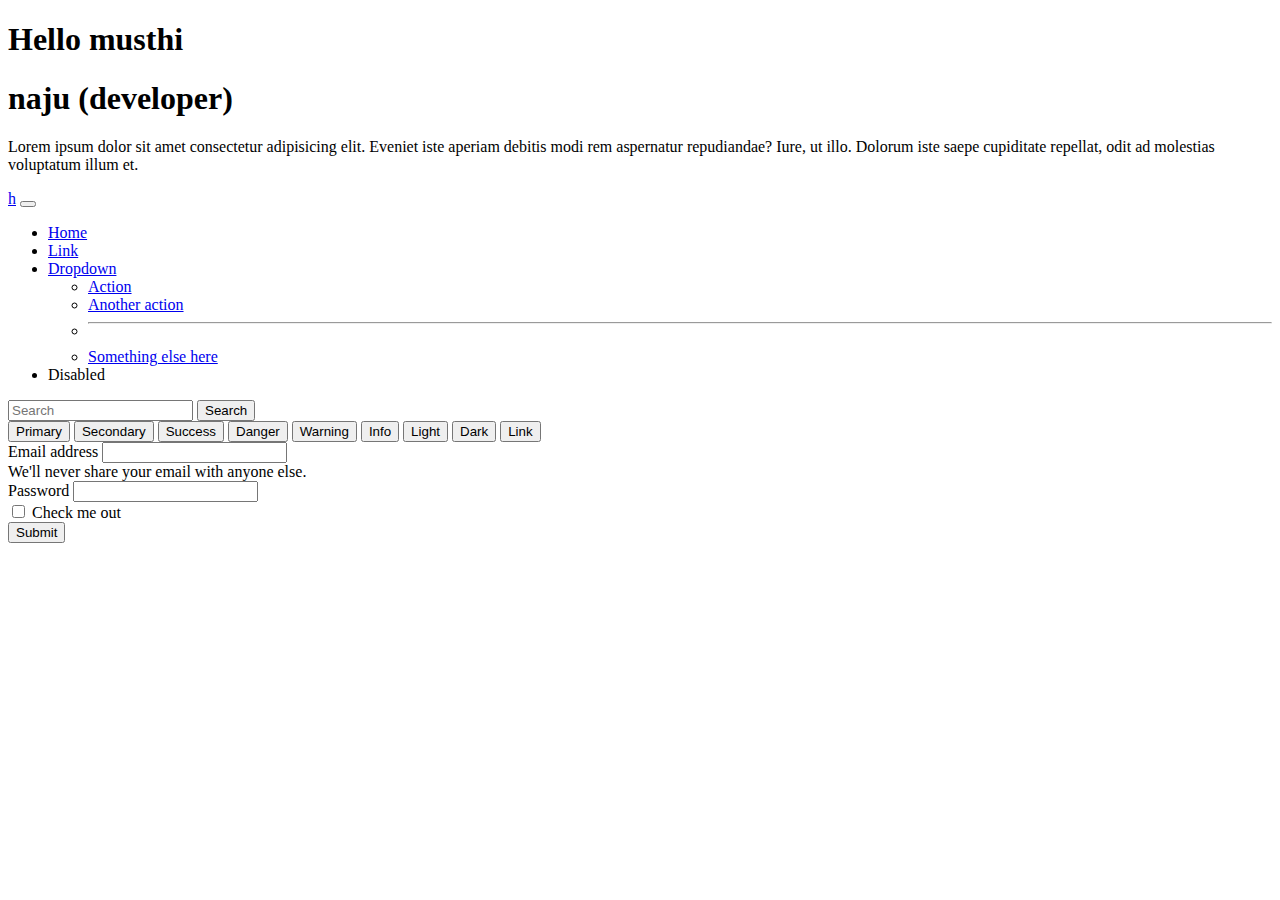
<file: index1.html>
<!DOCTYPE html>
<html lang="en">
<head>
  <meta charset="UTF-8">
  <meta http-equiv="X-UA-Compatible" content="IE=edge">
  <meta name="viewport" content="width=device-width, initial-scale=1.0">
  <title>Bootstrap</title>
  <!-- cdn -->

  <link href="https://cdn.jsdelivr.net/npm/bootstrap@5.1.3/dist/css/bootstrap.min.css" rel="stylesheet" integrity="sha384-1BmE4kWBq78iYhFldvKuhfTAU6auU8tT94WrHftjDbrCEXSU1oBoqyl2QvZ6jIW3" crossorigin="anonymous">

</head>
  
<body>
<div class="container-md bg-dark text-light p-5 mt-5">
    <h1 class="text-center">Hello musthi</h1>
</div>

<h1 class="display-1">naju
 
  <span class="text-muted">
(developer)
</span> 

</h1>

<p class="lead">Lorem ipsum dolor sit amet consectetur adipisicing elit. Eveniet iste aperiam debitis modi rem aspernatur repudiandae? Iure, ut illo. Dolorum iste saepe cupiditate repellat, odit ad molestias voluptatum illum et.</p>





</div>
<nav class="navbar navbar-expand-lg navbar-light bg-light">
  <div class="container-fluid">
    <a class="navbar-brand" href="#">h</a>
    <button class="navbar-toggler" type="button" data-bs-toggle="collapse" data-bs-target="#navbarSupportedContent" aria-controls="navbarSupportedContent" aria-expanded="false" aria-label="Toggle navigation">
      <span class="navbar-toggler-icon"></span>
    </button>
    <div class="collapse navbar-collapse" id="navbarSupportedContent">
      <ul class="navbar-nav me-auto mb-2 mb-lg-0">
        <li class="nav-item">
          <a class="nav-link active" aria-current="page" href="#">Home</a>
        </li>
        <li class="nav-item">
          <a class="nav-link" href="#">Link</a>
        </li>
        <li class="nav-item dropdown">
          <a class="nav-link dropdown-toggle" href="#" id="navbarDropdown" role="button" data-bs-toggle="dropdown" aria-expanded="false">
            Dropdown
          </a>
          <ul class="dropdown-menu" aria-labelledby="navbarDropdown">
            <li><a class="dropdown-item" href="#">Action</a></li>
            <li><a class="dropdown-item" href="#">Another action</a></li>
            <li><hr class="dropdown-divider"></li>
            <li><a class="dropdown-item" href="#">Something else here</a></li>
          </ul>
        </li>
        <li class="nav-item">
          <a class="nav-link disabled">Disabled</a>
        </li>
      </ul>
      <form class="d-flex">
        <input class="form-control me-2" type="search" placeholder="Search" aria-label="Search">
        <button class="btn btn-outline-success" type="submit">Search</button>
      </form>
    </div>
  </div>
</nav>


<button type="button" class="btn btn-primary rounded-pill">Primary</button>

<button type="button" class="btn btn-secondary rounded-circle">Secondary</button>

<button type="button" class="btn btn-success rounded-star">Success</button>

<button type="button" class="btn btn-danger rounded-start">Danger</button>

<button type="button" class="btn btn-warning">Warning</button>

<button type="button" class="btn btn-info">Info</button>

<button type="button" class="btn btn-light">Light</button>

<button type="button" class="btn btn-dark">Dark</button>

<button type="button" class="btn btn-link">Link</button>

<form>
  <div class="mb-3">
    <label for="exampleInputEmail1" class="form-label">Email address</label>
    <input type="email" class="form-control" id="exampleInputEmail1" aria-describedby="emailHelp">
    <div id="emailHelp" class="form-text">We'll never share your email with anyone else.</div>
  </div>
  <div class="mb-3">
    <label for="exampleInputPassword1" class="form-label">Password</label>
    <input type="password" class="form-control" id="exampleInputPassword1">
  </div>
  <div class="mb-3 form-check">
    <input type="checkbox" class="form-check-input" id="exampleCheck1">
    <label class="form-check-label" for="exampleCheck1">Check me out</label>
  </div>
  <button type="submit" class="btn btn-primary">Submit</button>
</form>

<script src="https://cdnjs.cloudflare.com/ajax/libs/jquery/3.6.0/jquery.min.js" integrity="sha512-894YE6QWD5I59HgZOGReFYm4dnWc1Qt5NtvYSaNcOP+u1T9qYdvdihz0PPSiiqn/+/3e7Jo4EaG7TubfWGUrMQ==" crossorigin="anonymous" referrerpolicy="no-referrer"></script>


</body>


</html>
</file>
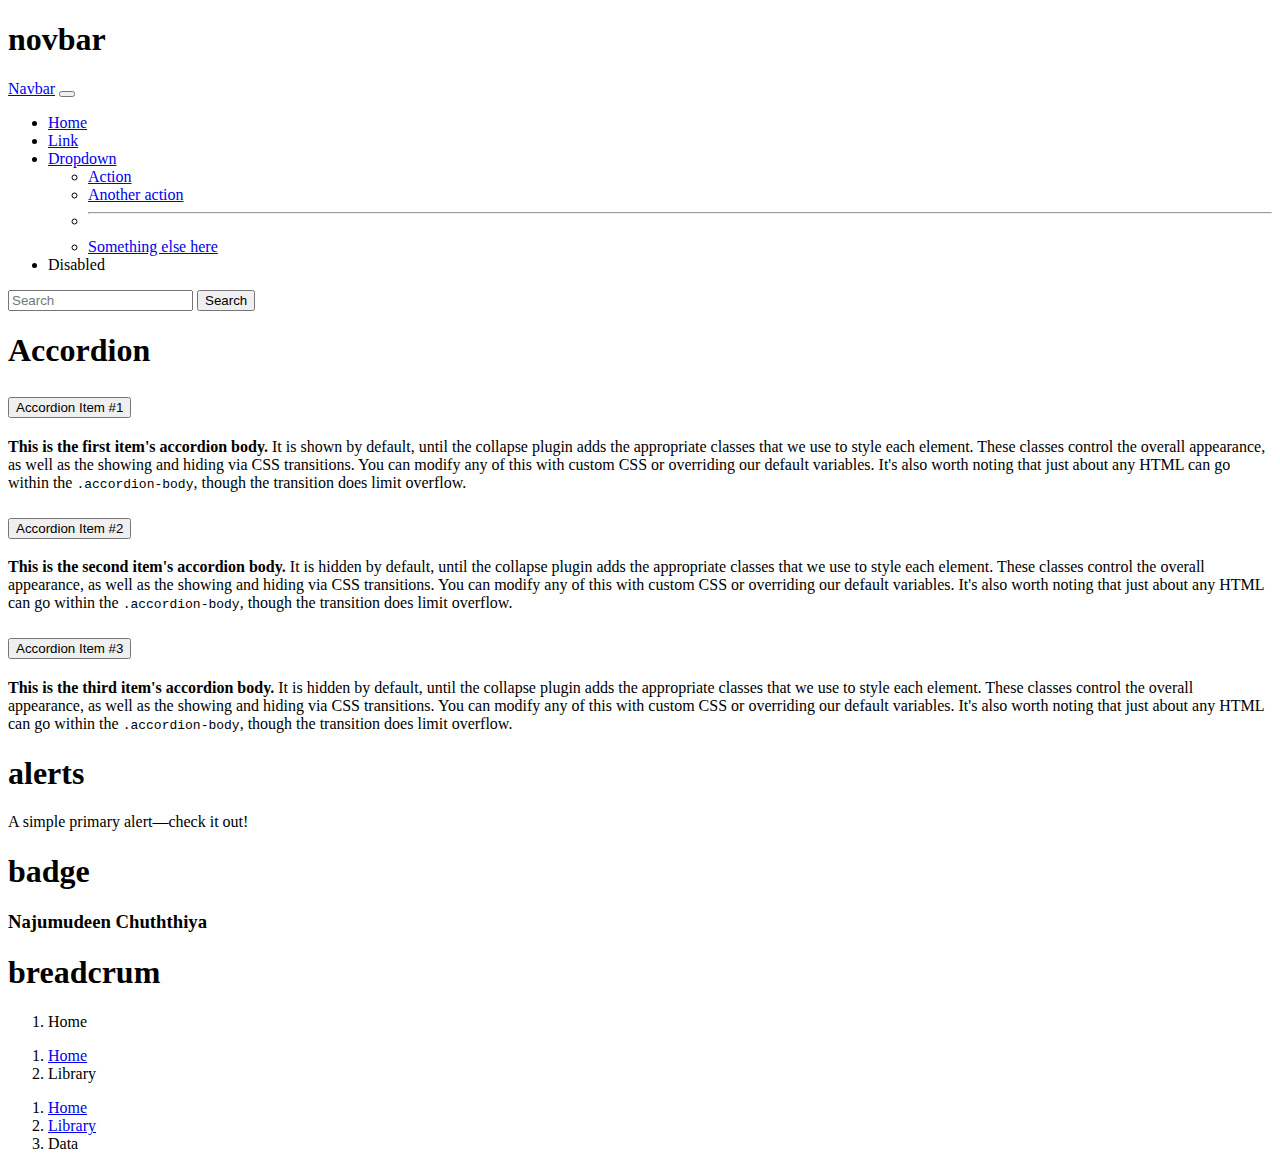
<file: index3.html>
<!DOCTYPE html>
<html lang="en">
<head>
    <meta charset="UTF-8">
    <meta http-equiv="X-UA-Compatible" content="IE=edge">
    <meta name="viewport" content="width=device-width, initial-scale=1.0">
    <title>For leaning</title>
    <link href="https://cdn.jsdelivr.net/npm/bootstrap@5.1.3/dist/css/bootstrap.min.css" rel="stylesheet" integrity="sha384-1BmE4kWBq78iYhFldvKuhfTAU6auU8tT94WrHftjDbrCEXSU1oBoqyl2QvZ6jIW3" crossorigin="anonymous">
</head>
<body>

    <h1>novbar</h1>

    <nav class="navbar navbar-expand-lg navbar-light bg-light">
        <div class="container-fluid">
          <a class="navbar-brand" href="#">Navbar</a>
          <button class="navbar-toggler" type="button" data-bs-toggle="collapse" data-bs-target="#navbarSupportedContent" aria-controls="navbarSupportedContent" aria-expanded="false" aria-label="Toggle navigation">
            <span class="navbar-toggler-icon"></span>
          </button>
          <div class="collapse navbar-collapse" id="navbarSupportedContent">
            <ul class="navbar-nav me-auto mb-2 mb-lg-0">
              <li class="nav-item">
                <a class="nav-link active" aria-current="page" href="#">Home</a>
              </li>
              <li class="nav-item">
                <a class="nav-link" href="#">Link</a>
              </li>
              <li class="nav-item dropdown">
                <a class="nav-link dropdown-toggle" href="#" id="navbarDropdown" role="button" data-bs-toggle="dropdown" aria-expanded="false">
                  Dropdown
                </a>
                <ul class="dropdown-menu" aria-labelledby="navbarDropdown">
                  <li><a class="dropdown-item" href="#">Action</a></li>
                  <li><a class="dropdown-item" href="#">Another action</a></li>
                  <li><hr class="dropdown-divider"></li>
                  <li><a class="dropdown-item" href="#">Something else here</a></li>
                </ul>
              </li>
              <li class="nav-item">
                <a class="nav-link disabled">Disabled</a>
              </li>
            </ul>
            <form class="d-flex">
              <input class="form-control me-2" type="search" placeholder="Search" aria-label="Search">
              <button class="btn btn-outline-success" type="submit">Search</button>
            </form>
          </div>
        </div>
      </nav>


    <h1 class="text-center">Accordion</h1>
<div class="bg-primary">
    <div class="accordion" id="accordionExample" >
        <div class="accordion-item">
          <h2 class="accordion-header" id="headingOne">
            <button class="accordion-button" type="button" data-bs-toggle="collapse" data-bs-target="#collapseOne" aria-expanded="true" aria-controls="collapseOne">
              Accordion Item #1
            </button>
          </h2>
        </div>
          <div class="bg-success">
                      <div id="collapseOne" class="accordion-collapse collapse show" aria-labelledby="headingOne" data-bs-parent="#accordionExample">
            <div class="accordion-body">
              <strong>This is the first item's accordion body.</strong> It is shown by default, until the collapse plugin adds the appropriate classes that we use to style each element. These classes control the overall appearance, as well as the showing and hiding via CSS transitions. You can modify any of this with custom CSS or overriding our default variables. It's also worth noting that just about any HTML can go within the <code>.accordion-body</code>, though the transition does limit overflow.
            </div>
          </div>
        </div>
      </div>

        <div class="accordion-item">
          <h2 class="accordion-header" id="headingTwo">
            <button class="accordion-button collapsed" type="button" data-bs-toggle="collapse" data-bs-target="#collapseTwo" aria-expanded="false" aria-controls="collapseTwo">
              Accordion Item #2
            </button>
          </h2>
          <div id="collapseTwo" class="accordion-collapse collapse" aria-labelledby="headingTwo" data-bs-parent="#accordionExample">
            <div class="accordion-body">
              <strong>This is the second item's accordion body.</strong> It is hidden by default, until the collapse plugin adds the appropriate classes that we use to style each element. These classes control the overall appearance, as well as the showing and hiding via CSS transitions. You can modify any of this with custom CSS or overriding our default variables. It's also worth noting that just about any HTML can go within the <code>.accordion-body</code>, though the transition does limit overflow.
            </div>
          </div>
        </div>
        <div class="accordion-item">
          <h2 class="accordion-header" id="headingThree">
            <button class="accordion-button collapsed" type="button" data-bs-toggle="collapse" data-bs-target="#collapseThree" aria-expanded="false" aria-controls="collapseThree">
              Accordion Item #3
            </button>
          </h2>
          <div id="collapseThree" class="accordion-collapse collapse" aria-labelledby="headingThree" data-bs-parent="#accordionExample">
            <div class="accordion-body">
              <strong>This is the third item's accordion body.</strong> It is hidden by default, until the collapse plugin adds the appropriate classes that we use to style each element. These classes control the overall appearance, as well as the showing and hiding via CSS transitions. You can modify any of this with custom CSS or overriding our default variables. It's also worth noting that just about any HTML can go within the <code>.accordion-body</code>, though the transition does limit overflow.
            </div>
          </div>
        </div>
      </div>

      <h1>alerts</h1>

      <div class="alert alert-primary" role="alert">
        A simple primary alert—check it out!
      </div>

      <h1>badge</h1>


        <h3>Najumudeen <span class="badge bg-secondary">Chuththiya</span></h3>

        <h1>breadcrum</h1>
      
        <nav aria-label="breadcrumb">
            <ol class="breadcrumb">
              <li class="breadcrumb-item active" aria-current="page">Home</li>
            </ol>
          </nav>
          
          <nav aria-label="breadcrumb">
            <ol class="breadcrumb">
              <li class="breadcrumb-item"><a href="#">Home</a></li>
              <li class="breadcrumb-item active" aria-current="page">Library</li>
            </ol>
          </nav>
          
          <nav aria-label="breadcrumb">
            <ol class="breadcrumb">
              <li class="breadcrumb-item"><a href="#">Home</a></li>
              <li class="breadcrumb-item"><a href="#">Library</a></li>
              <li class="breadcrumb-item active" aria-current="page">Data</li>
            </ol>
          </nav>
      
      <script src="https://cdn.jsdelivr.net/npm/bootstrap@5.1.3/dist/js/bootstrap.bundle.min.js" integrity="sha384-ka7Sk0Gln4gmtz2MlQnikT1wXgYsOg+OMhuP+IlRH9sENBO0LRn5q+8nbTov4+1p" crossorigin="anonymous"></script>
</body>
</html>
</file>
